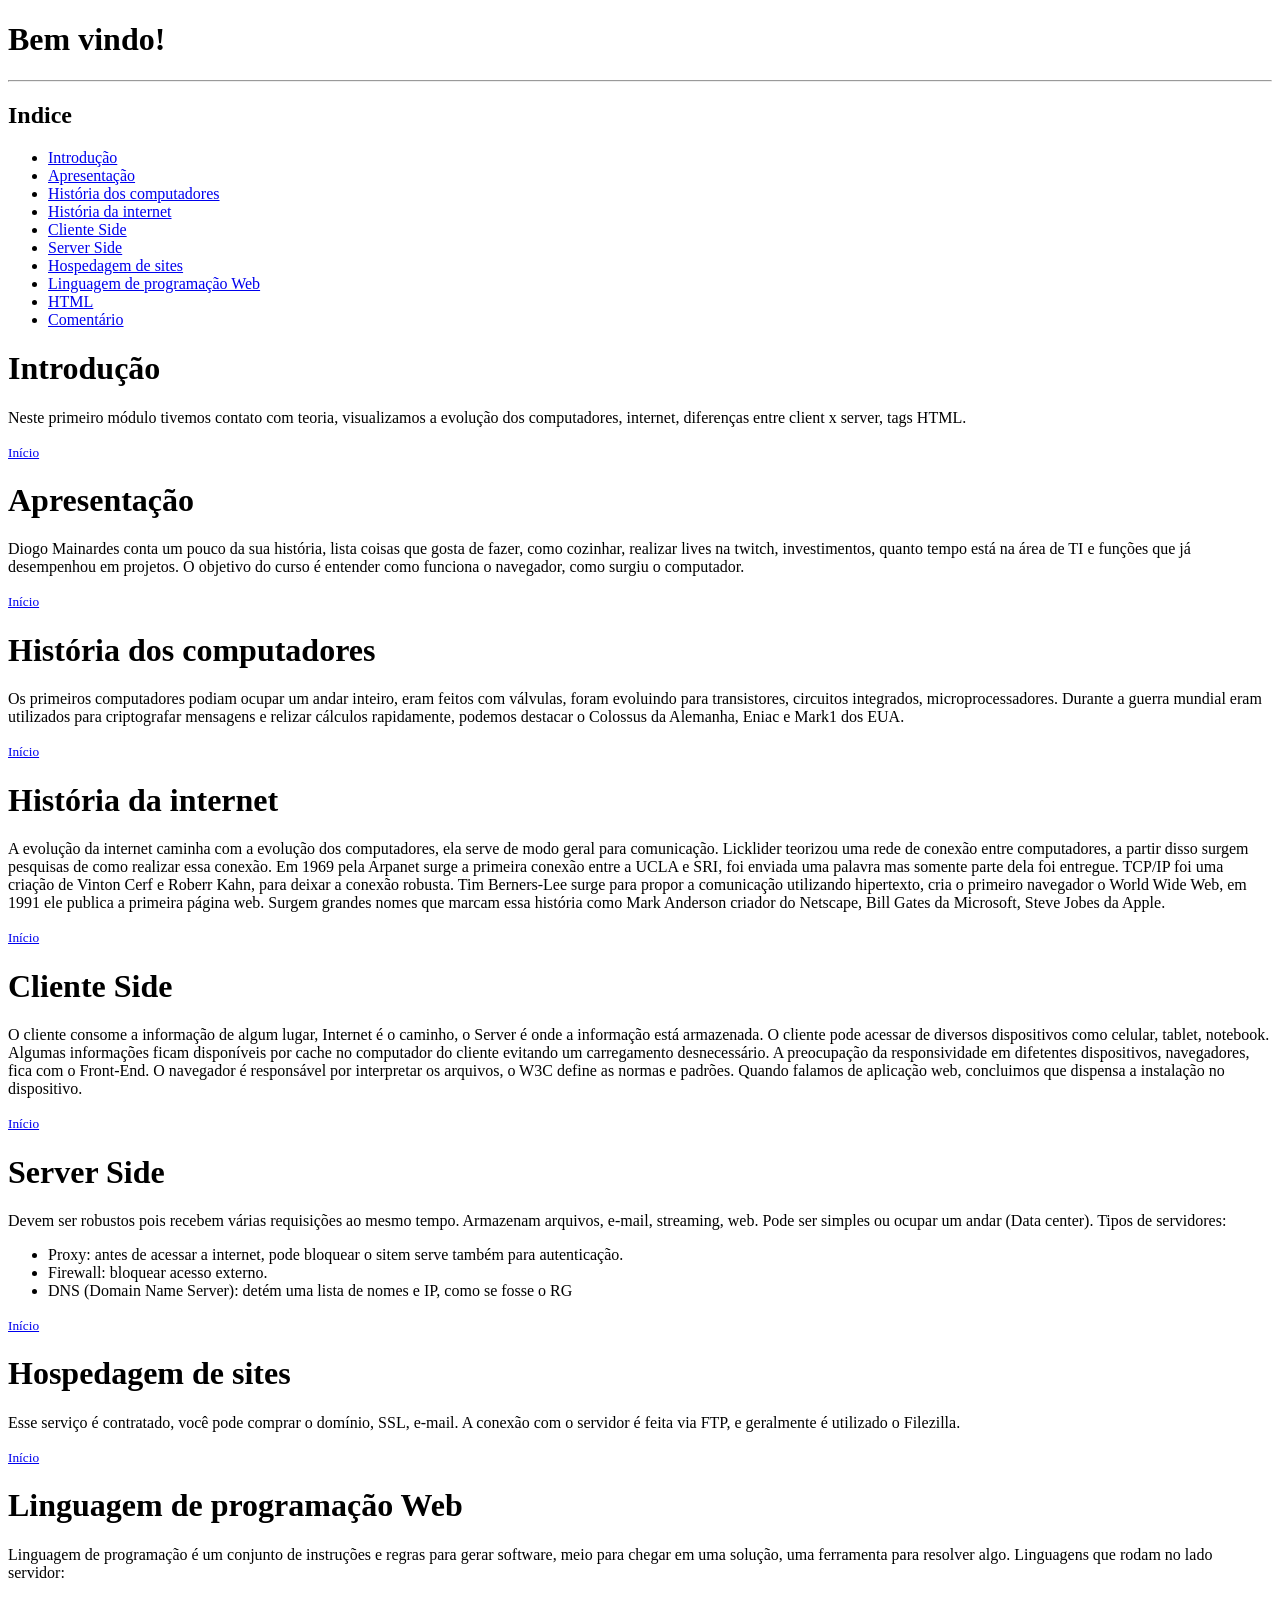
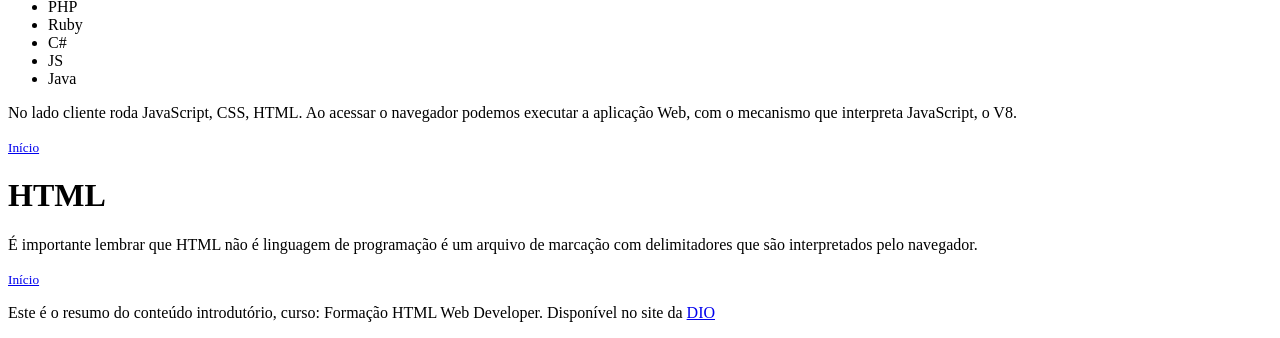
<file: index.html>
<!DOCTYPE html>
<html lang="pt-br">
<head>
    <meta charset="UTF-8">
    <meta name="viewport" content="width=device-width, initial-scale=1.0">
    <title>Meu primeiro site</title>
</head>

<body>
    <h1 id="topo">Bem vindo!</h1>
    
    <hr></hr>
    
    <h2>Indice</h2>
    <ul>
        <li><a href="#Introdução">Introdução</a></li>
        <li><a href="#Apresentação">Apresentação</a></li>
        <li><a href="hist-pc">História dos computadores</a></li>
        <li><a href="hist-net">História da internet</a></li>
        <li><a href="client-side">Cliente Side</a></li>
        <li><a href="server-side">Server Side</a></li>
        <li><a href="hosp-site">Hospedagem de sites</a></li>
        <li><a href="programação">Linguagem de programação Web</a></li>
        <li><a href="#HTML">HTML</a></li>
        <li><a href="#comentário">Comentário</a></li>
    </ul>
    <h1 id="Introdução">Introdução</h1>
    <p>Neste primeiro módulo tivemos contato com teoria, visualizamos a evolução dos computadores, internet, diferenças entre client x server, tags HTML.</p>
    <small><a href="#topo">Início</a></small>

    <h1 id="Apresentação">Apresentação</h1>
    <p>Diogo Mainardes conta um pouco da sua história, lista coisas que gosta de fazer, como cozinhar, realizar lives na twitch, investimentos, quanto tempo está na área de TI e funções que já desempenhou em projetos. O objetivo do curso é entender como funciona o navegador, como surgiu o computador.</p>
    <small><a href="#topo">Início</a></small>
    
    <h1 id="hist-pc">História dos computadores</h1>
    <p>Os primeiros computadores podiam ocupar um andar inteiro, eram feitos com válvulas, foram evoluindo para transistores, circuitos integrados, microprocessadores. Durante a guerra mundial eram utilizados para criptografar mensagens e relizar cálculos rapidamente, podemos destacar o Colossus da Alemanha, Eniac e Mark1 dos EUA.</p>
    <small><a href="#topo">Início</a></small>

    <h1 id="hist-net">História da internet</h1>
    <p>A evolução da internet caminha com a evolução dos computadores, ela serve de modo geral para comunicação. Licklider teorizou uma rede de conexão entre computadores, a partir disso surgem pesquisas de como realizar essa conexão. Em 1969 pela Arpanet surge a primeira conexão entre a UCLA e SRI, foi enviada uma palavra mas somente parte dela foi entregue. TCP/IP foi uma criação de Vinton Cerf e Roberr Kahn, para deixar a conexão robusta. Tim Berners-Lee surge para propor a comunicação utilizando hipertexto, cria o primeiro navegador o World Wide Web, em 1991 ele publica a primeira página web. Surgem grandes nomes que marcam essa história como Mark Anderson criador do Netscape, Bill Gates da Microsoft, Steve Jobes da Apple.</p>
    <small><a href="#topo">Início</a></small>

    <h1 id="client-side">Cliente Side</h1>
    <p>O cliente consome a informação de algum lugar, Internet é o caminho, o Server é onde a informação está armazenada. O cliente pode acessar de diversos dispositivos como celular, tablet, notebook. Algumas informações ficam disponíveis por cache no computador do cliente evitando um carregamento desnecessário. A preocupação da responsividade em difetentes dispositivos, navegadores, fica com o Front-End. O navegador é responsável por interpretar os arquivos, o W3C define as normas e padrões. Quando falamos de aplicação web, concluimos que dispensa a instalação no dispositivo.</p>
    <small><a href="#topo">Início</a></small>

    <h1 id="server-side">Server Side</h1>
    <p>Devem ser robustos pois recebem várias requisições ao mesmo tempo. Armazenam arquivos, e-mail, streaming, web. Pode ser simples ou ocupar um andar (Data center).
        Tipos de servidores:
        <ul>
            <li>Proxy: antes de acessar a internet, pode bloquear o sitem serve também para autenticação.</li>
            <li>Firewall: bloquear acesso externo.</li>
            <li>DNS (Domain Name Server): detém uma lista de nomes e IP, como se fosse o RG</li>
        </ul>
    </p>
    <small><a href="#topo">Início</a></small> 

    <h1>Hospedagem de sites</h1>
    <p>Esse serviço é contratado, você pode comprar o domínio, SSL, e-mail. A conexão com o servidor é feita via FTP, e geralmente é utilizado o Filezilla.</p>
    <small><a href="#topo">Início</a></small>

    <h1 id="programação">Linguagem de programação Web</h1>
    <p>Linguagem de programação é um conjunto de instruções e regras para gerar software, meio para chegar em uma solução, uma ferramenta para resolver algo. Linguagens que rodam no lado servidor:
        <ul>
            <li>PHP</li>
            <li>Ruby</li>
            <li>C#</li>
            <li>JS</li>
            <li>Java</li>
        </ul>
    No lado cliente roda JavaScript, CSS, HTML. Ao acessar o navegador podemos executar a aplicação Web, com o mecanismo que interpreta JavaScript, o V8.
    </p>
    <small><a href="#topo">Início</a></small>

    <h1 id="HTML">HTML</h1>
    <p>É importante lembrar que HTML não é linguagem de programação é um arquivo de marcação com delimitadores que são interpretados pelo navegador.</p>
    <small><a href="#topo">Início</a></small>
    
    <p>Este é o resumo do conteúdo introdutório, curso: Formação HTML Web Developer. Disponível no site da <a href="https://web.dio.me/track/formacao-html-web-developer" target="_blank" ref="external">DIO</a></p>
</body>

</html>
</file>
